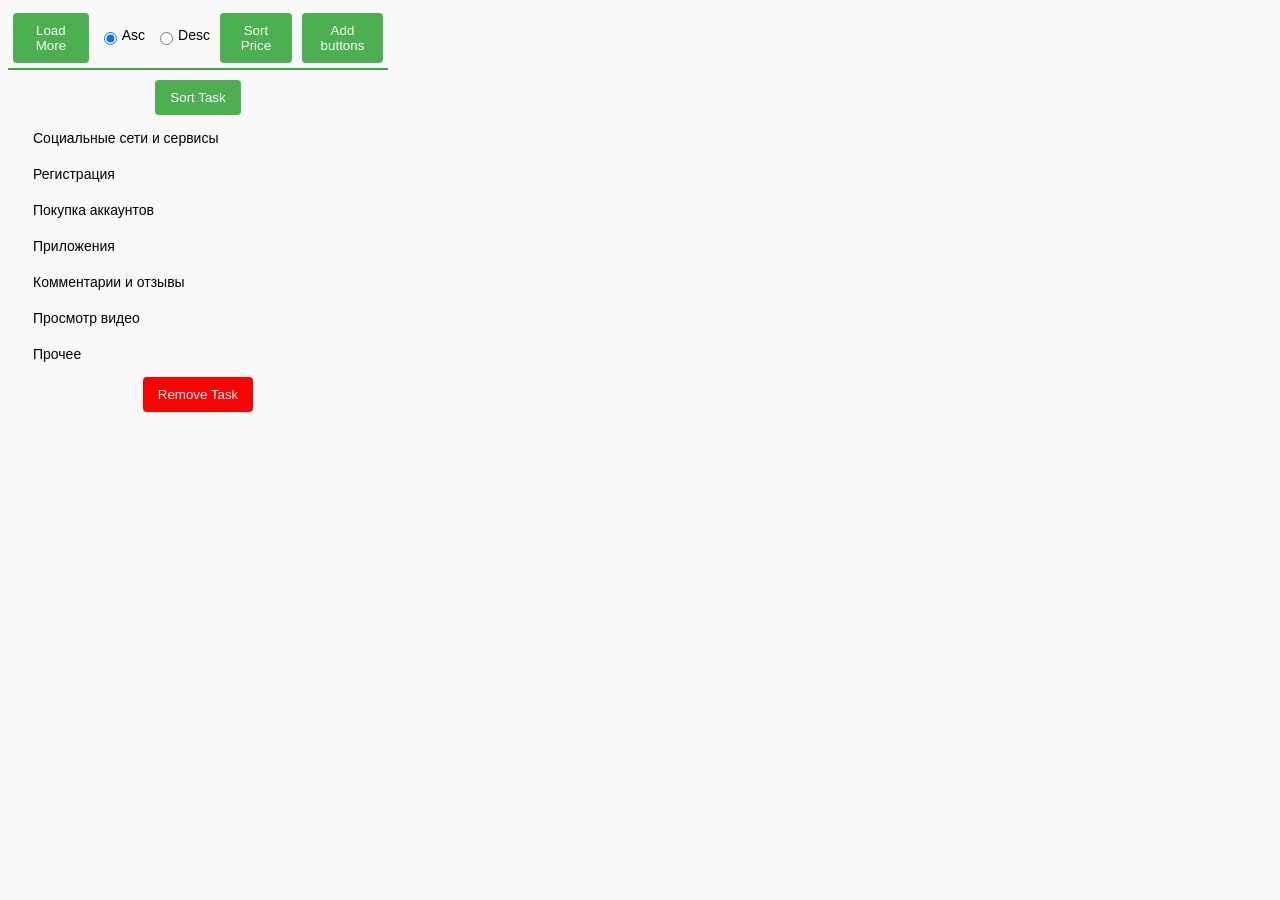
<file: hello.html>
<!DOCTYPE html>
<html lang="en">
  <head>
    <meta charset="UTF-8" />
    <meta name="viewport" content="width=device-width, initial-scale=1.0" />
    <title>My Extension</title>
    <link rel="stylesheet" href="styles.css" />
  </head>
  <body>
    <div class="flex">
      <button id="loadMoreBtn">Load More</button>
      <!-- <div class="stick">|</div> -->
      <label class="label">
        <input type="radio" checked id="radio_asc" name="sort" value="asc" />
        Asc</label
      >
      <label class="label">
        <input type="radio" id="radio_desc" name="sort" value="desc" />Desc
      </label>
      <button id="sortBtn">Sort Price</button>
      <button id="addBtn">Add buttons</button>
    </div>

    <div class="border">
      <button id="sortTaskBtn">Sort Task</button>
      
      <!-- Dropdown menu -->
      <ul>
        <li>
          <span class="dropdown-btn"> Cоциальные сети и сервисы</span>
          <ul class="dropdown-container">
            <label>
              <input type="radio" id="radio_0" name="task_type" checked />
              <li>Лайки</li></label
            >
            <label>
              <input type="radio" id="radio_1" name="task_type" />
              <li>Репосты</li></label
            >
            <label>
              <input type="radio" id="radio_2" name="task_type" />
              <li>Подписчики</li></label
            >
            <label>
              <input type="radio" id="radio_3" name="task_type" />
              <li>Участие в голосовании</li></label
            >
            <label>
              <input type="radio" id="radio_4" name="task_type" />
              <li>Действия в ботах/приложениях соц. сетей</li></label
            >
            <label>
              <input type="radio" id="radio_5" name="task_type" />
              <li>Активность в соцсетях (не более 5 действий)\t</li></label
            >
            <label>
              <input type="radio" id="radio_6" name="task_type" />
              <li>Активность в соцсетях (не более 15 действий)</li></label
            >
            <label>
              <input type="radio" id="radio_7" name="task_type" />
              <li>Марафоны/розыгрыши/гивы в соц. сетях</li></label
            >
          </ul>
        </li>
        <li>
          <span class="dropdown-btn">Регистрация</span>
          <ul class="dropdown-container">
            <label>
              <input type="radio" id="radio_8" name="task_type" />
              <li>Регистрация на сайте</li></label
            >
            <label>
              <input type="radio" id="radio_9" name="task_type" />
              <li>Регистрация на сайте с активностью</li></label
            >
            <label>
              <input type="radio" id="radio_10" name="task_type" />
              <li>Регистрация/оформление заявки с идентификацией</li></label
            >
            <label>
              <input type="radio" id="radio_11" name="task_type" />
              <li>Регистрация в сервисе заработка</li></label
            >
          </ul>
        </li>
        <li>
          <span class="dropdown-btn"> Покупка аккаунтов</span>
          <ul class="dropdown-container">
            <label>
              <input type="radio" id="radio_12" name="task_type" />
              <li>Покупка E-mail</li></label
            >
            <label>
              <input type="radio" id="radio_13" name="task_type" />
              <li>Покупка новых аккаунтов соцсетей</li></label
            >
            <label>
              <input type="radio" id="radio_14" name="task_type" />
              <li>Покупка заполненных профилей соцсетей</li></label
            >
            <label>
              <input type="radio" id="radio_15" name="task_type" />
              <li>Другое</li></label
            >
            <label>
              <input type="radio" id="radio_16" name="task_type" />
              <li>Покупка аккаунта, подтвержденного почтой\n</li></label
            >
            <label>
              <input type="radio" id="radio_17" name="task_type" />
              <li>Покупка аккаунта, подтвержденного телефоном</li></label
            >
          </ul>
        </li>
        <li>
          <span class="dropdown-btn">Приложения</span>
          <ul class="dropdown-container">
            <label>
              <input type="radio" id="radio_18" name="task_type" />
              <li>Установка приложений</li></label
            >
            <label>
              <input type="radio" id="radio_19" name="task_type" />
              <li>Установка приложений + действия</li></label
            >
          </ul>
        </li>
        <li>
          <span class="dropdown-btn"> Комментарии и отзывы</span>
          <ul class="dropdown-container">
            <label>
              <input type="radio" id="radio_20" name="task_type" />
              <li>Короткие комментарии</li></label
            >
            <label>
              <input type="radio" id="radio_21" name="task_type" />
              <li>Комментарии от 150 символов</li></label
            >
            <label>
              <input type="radio" id="radio_22" name="task_type" />
              <li>Комментарии от 300 символов</li></label
            >
            <label>
              <input type="radio" id="radio_23" name="task_type" />
              <li>Комментарии от 500 символов</li></label
            >
            <label>
              <input type="radio" id="radio_24" name="task_type" />
              <li>Публикация готовых комментариев</li></label
            >
            <label>
              <input type="radio" id="radio_25" name="task_type" />
              <li>Отзывы на Яндексе (Карты, Маркет, Услуги и т.д.)</li></label
            >
            <label>
              <input type="radio" id="radio_26" name="task_type" />
              <li>Отзывы на Google.Картах</li></label
            >
            <label>
              <input type="radio" id="radio_27" name="task_type" />
              <li>Отзывы на 2Gis / Flamp / Yell / Zoon</li></label
            >
            <label>
              <input type="radio" id="radio_28" name="task_type" />
              <li>Отзывы на iRecommend / Отзовик</li></label
            >
            <label>
              <input type="radio" id="radio_29" name="task_type" />
              <li>Отзывы в других сервисах/агрегаторах</li></label
            >
            <label>
              <input type="radio" id="radio_30" name="task_type" />
              <li>Отзывы на Avito / Юла</li></label
            >
            <label>
              <input type="radio" id="radio_31" name="task_type" />
              <li>Оценка в сервисах Яндекс/Google без отзыва</li></label
            >
            <label>
              <input type="radio" id="radio_32" name="task_type" />
              <li>Поиск/просмотр объявления</li></label
            >
            <label>
              <input type="radio" id="radio_33" name="task_type" />
              <li>Сообщение/переписка (без отзыва)</li></label
            >
            <label>
              <input type="radio" id="radio_34" name="task_type" />
              <li>Активность по карточке (лайк, избранное, клики)</li></label
            >
          </ul>
        </li>
        <li>
          <span class="dropdown-btn"> Просмотр видео</span>
          <ul class="dropdown-container">
            <label>
              <input type="radio" id="radio_35" name="task_type" />
              <li>Просмотр видео</li></label
            >
            <!-- <label>
              <input type="radio" id="radio_36" name="task_type" />
              <li>Просмотр видео до 3 минут</li></label
            >
            <label>
              <input type="radio" id="radio_37" name="task_type" />
              <li>Просмотр видео до 6 минут</li></label
            >
            <label>
              <input type="radio" id="radio_38" name="task_type" />
              <li>Просмотр видео до 10 минут</li></label
            >
            <label>
              <input type="radio" id="radio_39" name="task_type" />
              <li>Просмотр видео до 20 минут</li></label
            >
            <label>
              <input type="radio" id="radio_40" name="task_type" />
              <li>Просмотр видео, 30+ минут</li></label
            > -->
          </ul>
        </li>
        <li>
          <span class="dropdown-btn"> Прочее</span>
          <ul class="dropdown-container">
            <label>
              <input type="radio" id="radio_41" name="task_type" />
              <li>Поиск информации</li></label
            >
            <label>
              <input type="radio" id="radio_42" name="task_type" />
              <li>Тестирование программ и сервисов</li></label
            >
            <label>
              <input type="radio" id="radio_43" name="task_type" />
              <li>Клики/переходы на сайты</li></label
            >
            <label>
              <input type="radio" id="radio_44" name="task_type" />
              <li>Другое</li></label
            >
            <label>
              <input type="radio" id="radio_45" name="task_type" />
              <li>Активность 30+ мин</li></label
            >
            <label>
              <input type="radio" id="radio_46" name="task_type" />
              <li>Активность 10+ мин</li></label
            >
            <label>
              <input type="radio" id="radio_47" name="task_type" />
              <li>Активность 5+ мин</li></label
            >
            <label>
              <input type="radio" id="radio_48" name="task_type" />
              <li>Стать рефералом в UNU</li></label
            >
            <label>
              <input type="radio" id="radio_49" name="task_type" />
              <li>Рерайтинг текста</li></label
            >
          </ul>
        </li>
      </ul>
      <button id="removeTaskBtn">Remove Task</button>
    </div>

    <script src="script.js"></script>
  </body>
</html>
</file>
<file: styles.css>
body {
  width: 380px;
  font-family: Arial, sans-serif;
  background-color: #f9f9f9;
  text-align: center;
  font-size: 14px;
}
.stick {
  color: #f9f9f9;
  padding: 20px 0;
  border-left: 1px solid #349e39;
}
.flex {
  display: flex;
  justify-content: space-evenly;
  align-items: center;
}
#removeTaskBtn{
	background-color: red; 
}
button {
  background-color: #4caf50; /* Green */
  border: none;
  color: white;
  padding: 10px 15px;
  text-align: center;
  text-decoration: none;
  display: inline-block;

  margin: 5px 5px;
  cursor: pointer;
  border-radius: 4px;
  transition: background-color 0.3s;
}

button:hover {
  background-color: #217e24;
}

input[type="radio"] {
  margin: 5px 5px;
}
label {
  padding: 5px;
}
.label:hover {
  background-color: #349e39;
}
ul {
  width: 100%;
  display: flex;
  flex-direction: column;
  align-items: flex-start;
  margin: 0;
  padding: 0;
}

.dropdown-container {
  display: none;
}
.dropdown-btn {
  cursor: pointer;
  padding: 10px;
}
.dropdown-btn:hover {
  background-color: #45a049;
}
li {
  cursor: pointer;
  padding: 10px;
  list-style-type: none;
}
label > li:hover {
  font-weight: bold;
  background-color: #cc8fb8;
}
label {
  display: flex;
}
.border {
  border-top: #45a049 2px solid;
  padding: 5px;
}
</file>
